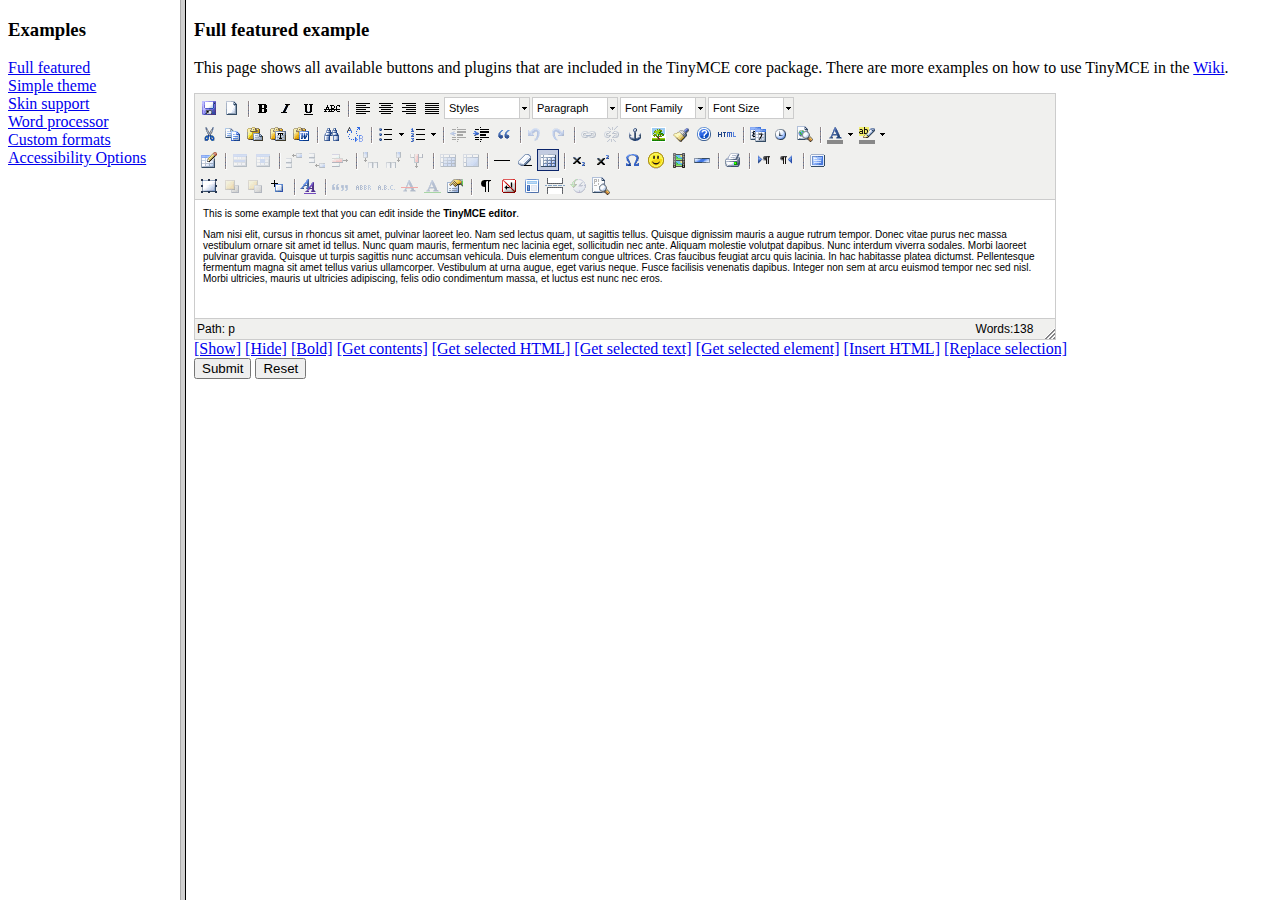
<file: src/grappelli/tinymce/examples/index.html>
<!DOCTYPE HTML PUBLIC "-//W3C//DTD HTML 4.01 Frameset//EN" "http://www.w3.org/TR/html4/frameset.dtd">
<html>
<head>
	<title>TinyMCE examples</title>
</head>
<frameset cols="180,80%">
	<frame src="menu.html" name="menu" />
	<frame src="full.html" name="main" />
</frameset>
</html>
</file>
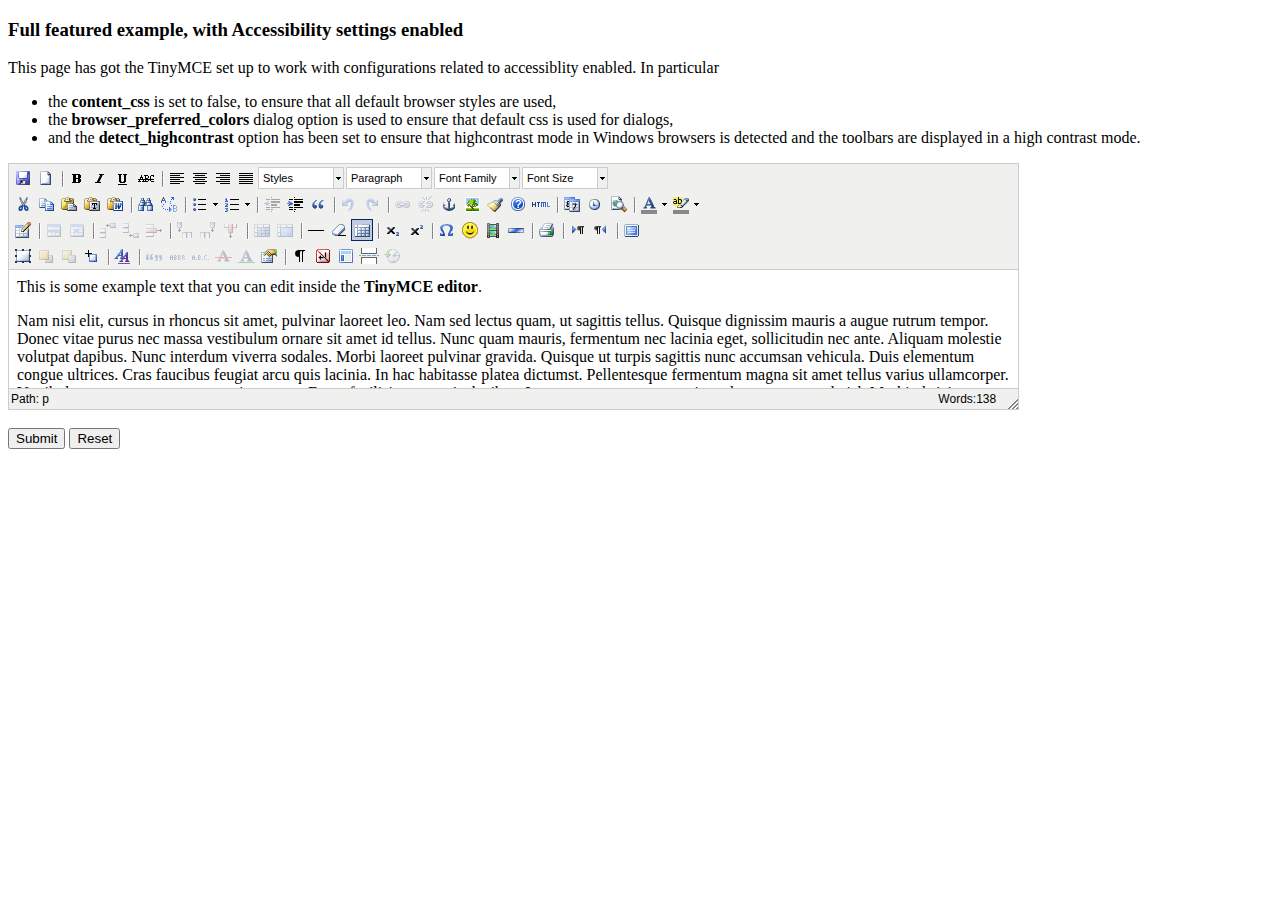
<file: src/grappelli/tinymce/examples/accessibility.html>
<!DOCTYPE html PUBLIC "-//W3C//DTD XHTML 1.0 Strict//EN" "http://www.w3.org/TR/xhtml1/DTD/xhtml1-strict.dtd">
<html xmlns="http://www.w3.org/1999/xhtml">
<head>
<title>Full featured example</title>

<!-- TinyMCE -->
<script type="text/javascript" src="../jscripts/tiny_mce/tiny_mce.js"></script>
<script type="text/javascript">
	tinyMCE.init({
		// General options
		mode : "textareas",
		theme : "advanced",
		plugins : "pagebreak,style,layer,table,save,advhr,advimage,advlink,emotions,iespell,insertdatetime,preview,media,searchreplace,print,contextmenu,paste,directionality,fullscreen,noneditable,visualchars,nonbreaking,xhtmlxtras,template,wordcount,advlist,autosave",

		// Theme options
		theme_advanced_buttons1 : "save,newdocument,|,bold,italic,underline,strikethrough,|,justifyleft,justifycenter,justifyright,justifyfull,styleselect,formatselect,fontselect,fontsizeselect",
		theme_advanced_buttons2 : "cut,copy,paste,pastetext,pasteword,|,search,replace,|,bullist,numlist,|,outdent,indent,blockquote,|,undo,redo,|,link,unlink,anchor,image,cleanup,help,code,|,insertdate,inserttime,preview,|,forecolor,backcolor",
		theme_advanced_buttons3 : "tablecontrols,|,hr,removeformat,visualaid,|,sub,sup,|,charmap,emotions,iespell,media,advhr,|,print,|,ltr,rtl,|,fullscreen",
		theme_advanced_buttons4 : "insertlayer,moveforward,movebackward,absolute,|,styleprops,|,cite,abbr,acronym,del,ins,attribs,|,visualchars,nonbreaking,template,pagebreak,restoredraft",
		theme_advanced_toolbar_location : "top",
		theme_advanced_toolbar_align : "left",
		theme_advanced_statusbar_location : "bottom",
		theme_advanced_resizing : true,

		// Example content CSS (should be your site CSS)
		// using false to ensure that the default browser settings are used for best Accessibility
		// ACCESSIBILITY SETTINGS
		content_css : false,
		// Use browser preferred colors for dialogs.
		browser_preferred_colors : true,
		detect_highcontrast : true,

		// Drop lists for link/image/media/template dialogs
		template_external_list_url : "lists/template_list.js",
		external_link_list_url : "lists/link_list.js",
		external_image_list_url : "lists/image_list.js",
		media_external_list_url : "lists/media_list.js",

		// Style formats
		style_formats : [
			{title : 'Bold text', inline : 'b'},
			{title : 'Red text', inline : 'span', styles : {color : '#ff0000'}},
			{title : 'Red header', block : 'h1', styles : {color : '#ff0000'}},
			{title : 'Example 1', inline : 'span', classes : 'example1'},
			{title : 'Example 2', inline : 'span', classes : 'example2'},
			{title : 'Table styles'},
			{title : 'Table row 1', selector : 'tr', classes : 'tablerow1'}
		],

		// Replace values for the template plugin
		template_replace_values : {
			username : "Some User",
			staffid : "991234"
		}
	});
</script>
<!-- /TinyMCE -->

</head>
<body>

<form method="post" action="http://tinymce.moxiecode.com/dump.php?example=true">
	<div>
		<h3>Full featured example, with Accessibility settings enabled</h3>

		<p>
			This page has got the TinyMCE set up to work with configurations related to accessiblity enabled.
			In particular
			<ul>
			<li>the <strong>content_css</strong> is set to false, to ensure that all default browser styles are used, </li>
			<li>the <strong>browser_preferred_colors</strong> dialog option is used to ensure that default css is used for dialogs, </li>
			<li>and the <strong>detect_highcontrast</strong> option has been set to ensure that highcontrast mode in Windows browsers
			is detected and the toolbars are displayed in a high contrast mode.</li>
			</ul>
		</p>

		<!-- Gets replaced with TinyMCE, remember HTML in a textarea should be encoded -->
		<div>
			<textarea id="elm1" name="elm1" rows="15" cols="80" style="width: 80%">
				&lt;p&gt;
					This is some example text that you can edit inside the &lt;strong&gt;TinyMCE editor&lt;/strong&gt;.
				&lt;/p&gt;
				&lt;p&gt;
				Nam nisi elit, cursus in rhoncus sit amet, pulvinar laoreet leo. Nam sed lectus quam, ut sagittis tellus. Quisque dignissim mauris a augue rutrum tempor. Donec vitae purus nec massa vestibulum ornare sit amet id tellus. Nunc quam mauris, fermentum nec lacinia eget, sollicitudin nec ante. Aliquam molestie volutpat dapibus. Nunc interdum viverra sodales. Morbi laoreet pulvinar gravida. Quisque ut turpis sagittis nunc accumsan vehicula. Duis elementum congue ultrices. Cras faucibus feugiat arcu quis lacinia. In hac habitasse platea dictumst. Pellentesque fermentum magna sit amet tellus varius ullamcorper. Vestibulum at urna augue, eget varius neque. Fusce facilisis venenatis dapibus. Integer non sem at arcu euismod tempor nec sed nisl. Morbi ultricies, mauris ut ultricies adipiscing, felis odio condimentum massa, et luctus est nunc nec eros.
				&lt;/p&gt;
			</textarea>
		</div>

		<br />
		<input type="submit" name="save" value="Submit" />
		<input type="reset" name="reset" value="Reset" />
	</div>
</form>

<script type="text/javascript">
if (document.location.protocol == 'file:') {
	alert("The examples might not work properly on the local file system due to security settings in your browser. Please use a real webserver.");
}
</script>
</body>
</html>
</file>
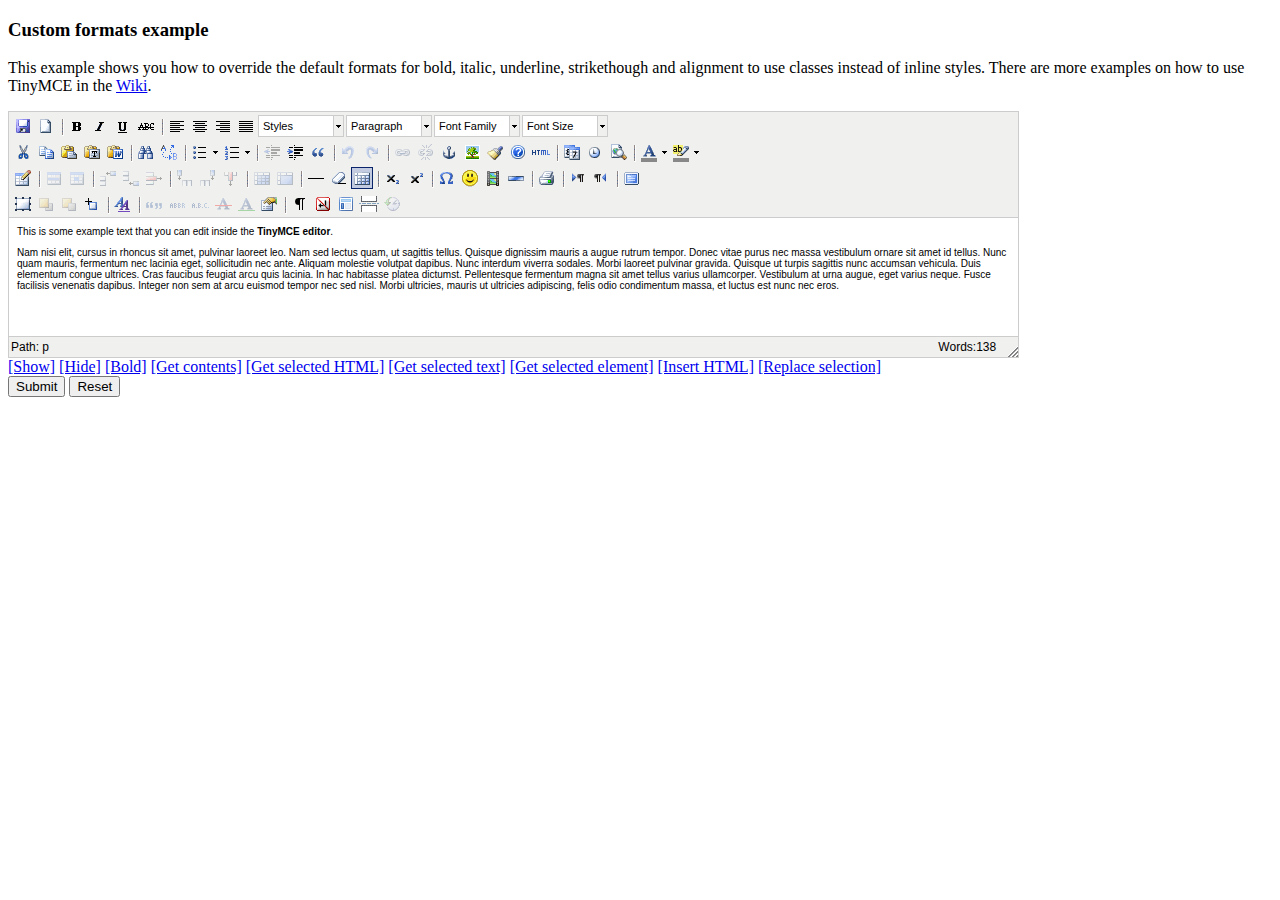
<file: src/grappelli/tinymce/examples/custom_formats.html>
<!DOCTYPE html PUBLIC "-//W3C//DTD XHTML 1.0 Strict//EN" "http://www.w3.org/TR/xhtml1/DTD/xhtml1-strict.dtd">
<html xmlns="http://www.w3.org/1999/xhtml">
<head>
<title>Custom formats example</title>

<!-- TinyMCE -->
<script type="text/javascript" src="../jscripts/tiny_mce/tiny_mce.js"></script>
<script type="text/javascript">
	tinyMCE.init({
		// General options
		mode : "textareas",
		theme : "advanced",
		plugins : "autolink,lists,pagebreak,style,layer,table,save,advhr,advimage,advlink,emotions,iespell,inlinepopups,insertdatetime,preview,media,searchreplace,print,contextmenu,paste,directionality,fullscreen,noneditable,visualchars,nonbreaking,xhtmlxtras,template,wordcount,advlist,autosave",

		// Theme options
		theme_advanced_buttons1 : "save,newdocument,|,bold,italic,underline,strikethrough,|,justifyleft,justifycenter,justifyright,justifyfull,styleselect,formatselect,fontselect,fontsizeselect",
		theme_advanced_buttons2 : "cut,copy,paste,pastetext,pasteword,|,search,replace,|,bullist,numlist,|,outdent,indent,blockquote,|,undo,redo,|,link,unlink,anchor,image,cleanup,help,code,|,insertdate,inserttime,preview,|,forecolor,backcolor",
		theme_advanced_buttons3 : "tablecontrols,|,hr,removeformat,visualaid,|,sub,sup,|,charmap,emotions,iespell,media,advhr,|,print,|,ltr,rtl,|,fullscreen",
		theme_advanced_buttons4 : "insertlayer,moveforward,movebackward,absolute,|,styleprops,|,cite,abbr,acronym,del,ins,attribs,|,visualchars,nonbreaking,template,pagebreak,restoredraft",
		theme_advanced_toolbar_location : "top",
		theme_advanced_toolbar_align : "left",
		theme_advanced_statusbar_location : "bottom",
		theme_advanced_resizing : true,

		// Example content CSS (should be your site CSS)
		content_css : "css/content.css",

		// Drop lists for link/image/media/template dialogs
		template_external_list_url : "lists/template_list.js",
		external_link_list_url : "lists/link_list.js",
		external_image_list_url : "lists/image_list.js",
		media_external_list_url : "lists/media_list.js",

		// Style formats
		style_formats : [
			{title : 'Bold text', inline : 'b'},
			{title : 'Red text', inline : 'span', styles : {color : '#ff0000'}},
			{title : 'Red header', block : 'h1', styles : {color : '#ff0000'}},
			{title : 'Example 1', inline : 'span', classes : 'example1'},
			{title : 'Example 2', inline : 'span', classes : 'example2'},
			{title : 'Table styles'},
			{title : 'Table row 1', selector : 'tr', classes : 'tablerow1'}
		],

		formats : {
			alignleft : {selector : 'p,h1,h2,h3,h4,h5,h6,td,th,div,ul,ol,li,table,img', classes : 'left'},
			aligncenter : {selector : 'p,h1,h2,h3,h4,h5,h6,td,th,div,ul,ol,li,table,img', classes : 'center'},
			alignright : {selector : 'p,h1,h2,h3,h4,h5,h6,td,th,div,ul,ol,li,table,img', classes : 'right'},
			alignfull : {selector : 'p,h1,h2,h3,h4,h5,h6,td,th,div,ul,ol,li,table,img', classes : 'full'},
			bold : {inline : 'span', 'classes' : 'bold'},
			italic : {inline : 'span', 'classes' : 'italic'},
			underline : {inline : 'span', 'classes' : 'underline', exact : true},
			strikethrough : {inline : 'del'}
		},

		// Replace values for the template plugin
		template_replace_values : {
			username : "Some User",
			staffid : "991234"
		}
	});
</script>
<!-- /TinyMCE -->

</head>
<body>

<form method="post" action="http://tinymce.moxiecode.com/dump.php?example=true">
	<div>
		<h3>Custom formats example</h3>

		<p>
			This example shows you how to override the default formats for bold, italic, underline, strikethough and alignment to use classes instead of inline styles.
			There are more examples on how to use TinyMCE in the <a href="http://tinymce.moxiecode.com/examples/">Wiki</a>.
		</p>

		<!-- Gets replaced with TinyMCE, remember HTML in a textarea should be encoded -->
		<div>
			<textarea id="elm1" name="elm1" rows="15" cols="80" style="width: 80%">
				&lt;p&gt;
					This is some example text that you can edit inside the &lt;strong&gt;TinyMCE editor&lt;/strong&gt;.
				&lt;/p&gt;
				&lt;p&gt;
				Nam nisi elit, cursus in rhoncus sit amet, pulvinar laoreet leo. Nam sed lectus quam, ut sagittis tellus. Quisque dignissim mauris a augue rutrum tempor. Donec vitae purus nec massa vestibulum ornare sit amet id tellus. Nunc quam mauris, fermentum nec lacinia eget, sollicitudin nec ante. Aliquam molestie volutpat dapibus. Nunc interdum viverra sodales. Morbi laoreet pulvinar gravida. Quisque ut turpis sagittis nunc accumsan vehicula. Duis elementum congue ultrices. Cras faucibus feugiat arcu quis lacinia. In hac habitasse platea dictumst. Pellentesque fermentum magna sit amet tellus varius ullamcorper. Vestibulum at urna augue, eget varius neque. Fusce facilisis venenatis dapibus. Integer non sem at arcu euismod tempor nec sed nisl. Morbi ultricies, mauris ut ultricies adipiscing, felis odio condimentum massa, et luctus est nunc nec eros.
				&lt;/p&gt;
			</textarea>
		</div>

		<!-- Some integration calls -->
		<a href="javascript:;" onmousedown="tinyMCE.get('elm1').show();">[Show]</a>
		<a href="javascript:;" onmousedown="tinyMCE.get('elm1').hide();">[Hide]</a>
		<a href="javascript:;" onmousedown="tinyMCE.get('elm1').execCommand('Bold');">[Bold]</a>
		<a href="javascript:;" onmousedown="alert(tinyMCE.get('elm1').getContent());">[Get contents]</a>
		<a href="javascript:;" onmousedown="alert(tinyMCE.get('elm1').selection.getContent());">[Get selected HTML]</a>
		<a href="javascript:;" onmousedown="alert(tinyMCE.get('elm1').selection.getContent({format : 'text'}));">[Get selected text]</a>
		<a href="javascript:;" onmousedown="alert(tinyMCE.get('elm1').selection.getNode().nodeName);">[Get selected element]</a>
		<a href="javascript:;" onmousedown="tinyMCE.execCommand('mceInsertContent',false,'<b>Hello world!!</b>');">[Insert HTML]</a>
		<a href="javascript:;" onmousedown="tinyMCE.execCommand('mceReplaceContent',false,'<b>{$selection}</b>');">[Replace selection]</a>

		<br />
		<input type="submit" name="save" value="Submit" />
		<input type="reset" name="reset" value="Reset" />
	</div>
</form>
<script type="text/javascript">
if (document.location.protocol == 'file:') {
	alert("The examples might not work properly on the local file system due to security settings in your browser. Please use a real webserver.");
}
</script>
</body>
</html>
</file>
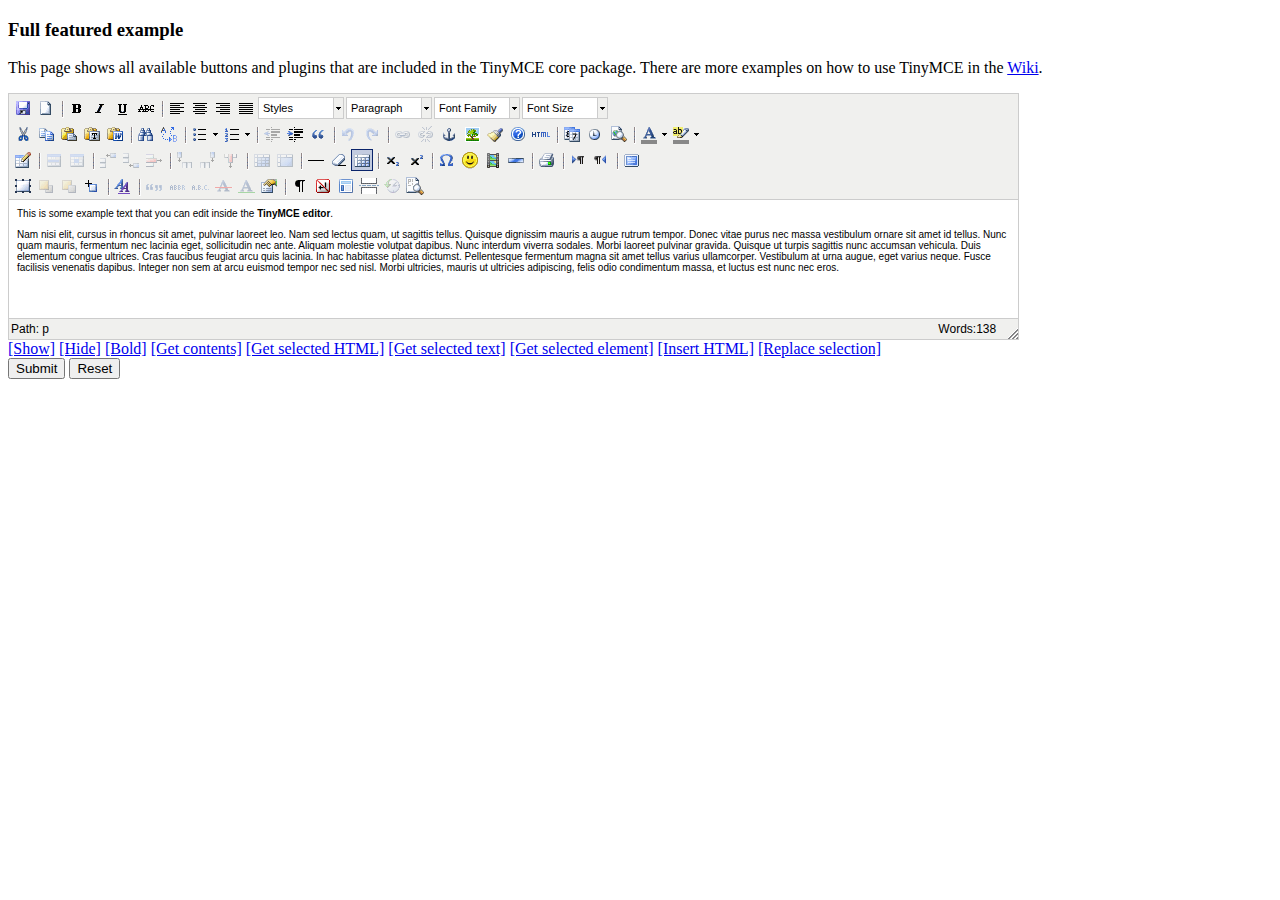
<file: src/grappelli/tinymce/examples/full.html>
<!DOCTYPE html PUBLIC "-//W3C//DTD XHTML 1.0 Strict//EN" "http://www.w3.org/TR/xhtml1/DTD/xhtml1-strict.dtd">
<html xmlns="http://www.w3.org/1999/xhtml">
<head>
<title>Full featured example</title>
<meta http-equiv="X-UA-Compatible" content="IE=edge" />
<!-- TinyMCE -->
<script type="text/javascript" src="../jscripts/tiny_mce/tiny_mce.js"></script>
<script type="text/javascript">
	tinyMCE.init({
		// General options
		mode : "textareas",
		theme : "advanced",
		plugins : "autolink,lists,pagebreak,style,layer,table,save,advhr,advimage,advlink,emotions,iespell,inlinepopups,insertdatetime,preview,media,searchreplace,print,contextmenu,paste,directionality,fullscreen,noneditable,visualchars,nonbreaking,xhtmlxtras,template,wordcount,advlist,autosave,visualblocks",

		// Theme options
		theme_advanced_buttons1 : "save,newdocument,|,bold,italic,underline,strikethrough,|,justifyleft,justifycenter,justifyright,justifyfull,styleselect,formatselect,fontselect,fontsizeselect",
		theme_advanced_buttons2 : "cut,copy,paste,pastetext,pasteword,|,search,replace,|,bullist,numlist,|,outdent,indent,blockquote,|,undo,redo,|,link,unlink,anchor,image,cleanup,help,code,|,insertdate,inserttime,preview,|,forecolor,backcolor",
		theme_advanced_buttons3 : "tablecontrols,|,hr,removeformat,visualaid,|,sub,sup,|,charmap,emotions,iespell,media,advhr,|,print,|,ltr,rtl,|,fullscreen",
		theme_advanced_buttons4 : "insertlayer,moveforward,movebackward,absolute,|,styleprops,|,cite,abbr,acronym,del,ins,attribs,|,visualchars,nonbreaking,template,pagebreak,restoredraft,visualblocks",
		theme_advanced_toolbar_location : "top",
		theme_advanced_toolbar_align : "left",
		theme_advanced_statusbar_location : "bottom",
		theme_advanced_resizing : true,

		// Example content CSS (should be your site CSS)
		content_css : "css/content.css",

		// Drop lists for link/image/media/template dialogs
		template_external_list_url : "lists/template_list.js",
		external_link_list_url : "lists/link_list.js",
		external_image_list_url : "lists/image_list.js",
		media_external_list_url : "lists/media_list.js",

		// Style formats
		style_formats : [
			{title : 'Bold text', inline : 'b'},
			{title : 'Red text', inline : 'span', styles : {color : '#ff0000'}},
			{title : 'Red header', block : 'h1', styles : {color : '#ff0000'}},
			{title : 'Example 1', inline : 'span', classes : 'example1'},
			{title : 'Example 2', inline : 'span', classes : 'example2'},
			{title : 'Table styles'},
			{title : 'Table row 1', selector : 'tr', classes : 'tablerow1'}
		],

		// Replace values for the template plugin
		template_replace_values : {
			username : "Some User",
			staffid : "991234"
		}
	});
</script>
<!-- /TinyMCE -->

</head>
<body role="application">

<form method="post" action="http://tinymce.moxiecode.com/dump.php?example=true">
	<div>
		<h3>Full featured example</h3>

		<p>
			This page shows all available buttons and plugins that are included in the TinyMCE core package.
			There are more examples on how to use TinyMCE in the <a href="http://tinymce.moxiecode.com/examples/">Wiki</a>.
		</p>

		<!-- Gets replaced with TinyMCE, remember HTML in a textarea should be encoded -->
		<div>
			<textarea id="elm1" name="elm1" rows="15" cols="80" style="width: 80%">
				&lt;p&gt;
					This is some example text that you can edit inside the &lt;strong&gt;TinyMCE editor&lt;/strong&gt;.
				&lt;/p&gt;
				&lt;p&gt;
				Nam nisi elit, cursus in rhoncus sit amet, pulvinar laoreet leo. Nam sed lectus quam, ut sagittis tellus. Quisque dignissim mauris a augue rutrum tempor. Donec vitae purus nec massa vestibulum ornare sit amet id tellus. Nunc quam mauris, fermentum nec lacinia eget, sollicitudin nec ante. Aliquam molestie volutpat dapibus. Nunc interdum viverra sodales. Morbi laoreet pulvinar gravida. Quisque ut turpis sagittis nunc accumsan vehicula. Duis elementum congue ultrices. Cras faucibus feugiat arcu quis lacinia. In hac habitasse platea dictumst. Pellentesque fermentum magna sit amet tellus varius ullamcorper. Vestibulum at urna augue, eget varius neque. Fusce facilisis venenatis dapibus. Integer non sem at arcu euismod tempor nec sed nisl. Morbi ultricies, mauris ut ultricies adipiscing, felis odio condimentum massa, et luctus est nunc nec eros.
				&lt;/p&gt;
			</textarea>
		</div>

		<!-- Some integration calls -->
		<a href="javascript:;" onclick="tinyMCE.get('elm1').show();return false;">[Show]</a>
		<a href="javascript:;" onclick="tinyMCE.get('elm1').hide();return false;">[Hide]</a>
		<a href="javascript:;" onclick="tinyMCE.get('elm1').execCommand('Bold');return false;">[Bold]</a>
		<a href="javascript:;" onclick="alert(tinyMCE.get('elm1').getContent());return false;">[Get contents]</a>
		<a href="javascript:;" onclick="alert(tinyMCE.get('elm1').selection.getContent());return false;">[Get selected HTML]</a>
		<a href="javascript:;" onclick="alert(tinyMCE.get('elm1').selection.getContent({format : 'text'}));return false;">[Get selected text]</a>
		<a href="javascript:;" onclick="alert(tinyMCE.get('elm1').selection.getNode().nodeName);return false;">[Get selected element]</a>
		<a href="javascript:;" onclick="tinyMCE.execCommand('mceInsertContent',false,'<b>Hello world!!</b>');return false;">[Insert HTML]</a>
		<a href="javascript:;" onclick="tinyMCE.execCommand('mceReplaceContent',false,'<b>{$selection}</b>');return false;">[Replace selection]</a>

		<br />
		<input type="submit" name="save" value="Submit" />
		<input type="reset" name="reset" value="Reset" />
	</div>
</form>

<script type="text/javascript">
if (document.location.protocol == 'file:') {
	alert("The examples might not work properly on the local file system due to security settings in your browser. Please use a real webserver.");
}
</script>
</body>
</html>
</file>
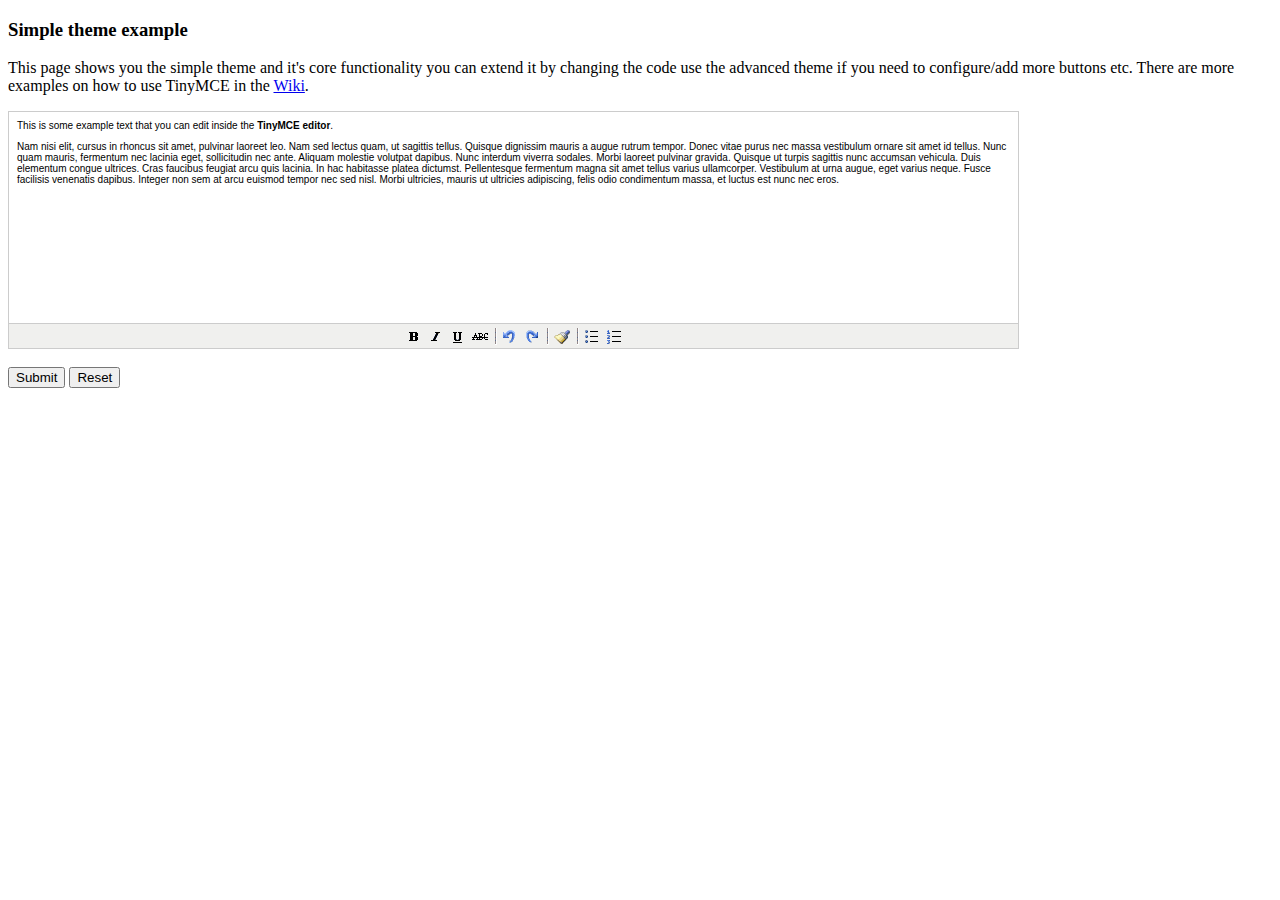
<file: src/grappelli/tinymce/examples/simple.html>
<!DOCTYPE html PUBLIC "-//W3C//DTD XHTML 1.0 Strict//EN" "http://www.w3.org/TR/xhtml1/DTD/xhtml1-strict.dtd">
<html xmlns="http://www.w3.org/1999/xhtml">
<head>
<title>Simple theme example</title>

<!-- TinyMCE -->
<script type="text/javascript" src="../jscripts/tiny_mce/tiny_mce.js"></script>
<script type="text/javascript">
	tinyMCE.init({
		mode : "textareas",
		theme : "simple"
	});
</script>
<!-- /TinyMCE -->

</head>
<body>

<form method="post" action="http://tinymce.moxiecode.com/dump.php?example=true">
	<h3>Simple theme example</h3>

	<p>
		This page shows you the simple theme and it's core functionality you can extend it by changing the code use the advanced theme if you need to configure/add more buttons etc.
		There are more examples on how to use TinyMCE in the <a href="http://tinymce.moxiecode.com/examples/">Wiki</a>.
	</p>

	<!-- Gets replaced with TinyMCE, remember HTML in a textarea should be encoded -->
	<textarea id="elm1" name="elm1" rows="15" cols="80" style="width: 80%">
		&lt;p&gt;
			This is some example text that you can edit inside the &lt;strong&gt;TinyMCE editor&lt;/strong&gt;.
		&lt;/p&gt;
		&lt;p&gt;
		Nam nisi elit, cursus in rhoncus sit amet, pulvinar laoreet leo. Nam sed lectus quam, ut sagittis tellus. Quisque dignissim mauris a augue rutrum tempor. Donec vitae purus nec massa vestibulum ornare sit amet id tellus. Nunc quam mauris, fermentum nec lacinia eget, sollicitudin nec ante. Aliquam molestie volutpat dapibus. Nunc interdum viverra sodales. Morbi laoreet pulvinar gravida. Quisque ut turpis sagittis nunc accumsan vehicula. Duis elementum congue ultrices. Cras faucibus feugiat arcu quis lacinia. In hac habitasse platea dictumst. Pellentesque fermentum magna sit amet tellus varius ullamcorper. Vestibulum at urna augue, eget varius neque. Fusce facilisis venenatis dapibus. Integer non sem at arcu euismod tempor nec sed nisl. Morbi ultricies, mauris ut ultricies adipiscing, felis odio condimentum massa, et luctus est nunc nec eros.
		&lt;/p&gt;
	</textarea>

	<br />
	<input type="submit" name="save" value="Submit" />
	<input type="reset" name="reset" value="Reset" />
</form>
<script type="text/javascript">
if (document.location.protocol == 'file:') {
	alert("The examples might not work properly on the local file system due to security settings in your browser. Please use a real webserver.");
}
</script>
</body>
</html>
</file>
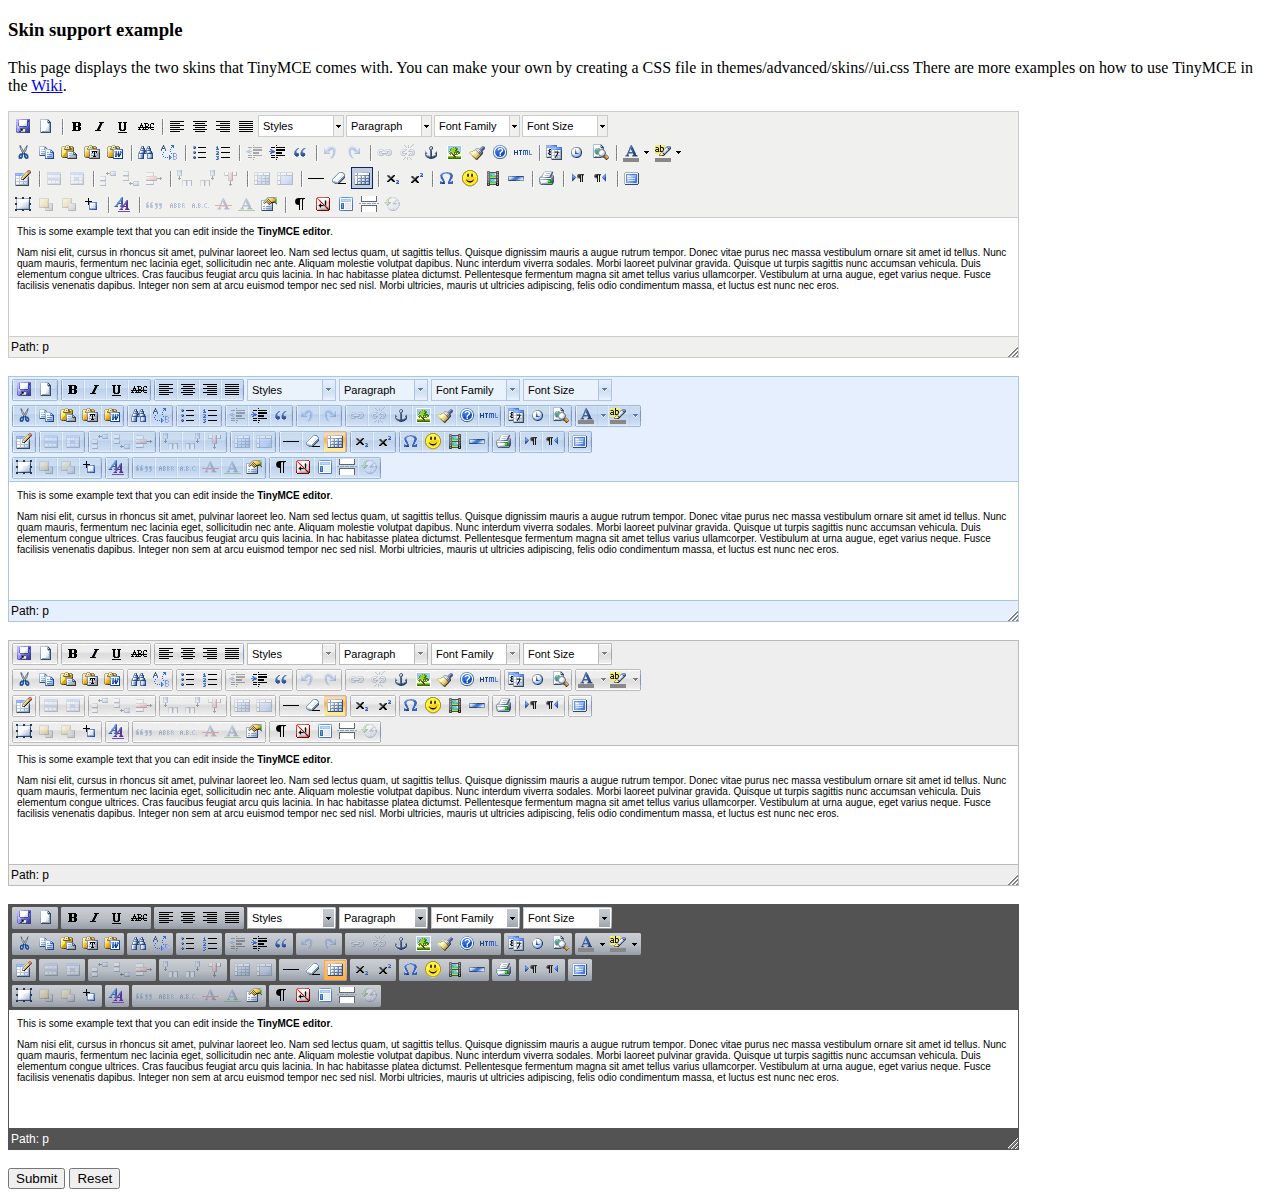
<file: src/grappelli/tinymce/examples/skins.html>
<!DOCTYPE html PUBLIC "-//W3C//DTD XHTML 1.0 Strict//EN" "http://www.w3.org/TR/xhtml1/DTD/xhtml1-strict.dtd">
<html xmlns="http://www.w3.org/1999/xhtml">
<head>
<title>Skin support example</title>

<!-- TinyMCE -->
<script type="text/javascript" src="../jscripts/tiny_mce/tiny_mce.js"></script>
<script type="text/javascript">
	// Default skin
	tinyMCE.init({
		// General options
		mode : "exact",
		elements : "elm1",
		theme : "advanced",
		plugins : "autolink,lists,pagebreak,style,layer,table,save,advhr,advimage,advlink,emotions,iespell,insertdatetime,preview,media,searchreplace,print,contextmenu,paste,directionality,fullscreen,noneditable,visualchars,nonbreaking,xhtmlxtras,template,inlinepopups,autosave",

		// Theme options
		theme_advanced_buttons1 : "save,newdocument,|,bold,italic,underline,strikethrough,|,justifyleft,justifycenter,justifyright,justifyfull,styleselect,formatselect,fontselect,fontsizeselect",
		theme_advanced_buttons2 : "cut,copy,paste,pastetext,pasteword,|,search,replace,|,bullist,numlist,|,outdent,indent,blockquote,|,undo,redo,|,link,unlink,anchor,image,cleanup,help,code,|,insertdate,inserttime,preview,|,forecolor,backcolor",
		theme_advanced_buttons3 : "tablecontrols,|,hr,removeformat,visualaid,|,sub,sup,|,charmap,emotions,iespell,media,advhr,|,print,|,ltr,rtl,|,fullscreen",
		theme_advanced_buttons4 : "insertlayer,moveforward,movebackward,absolute,|,styleprops,|,cite,abbr,acronym,del,ins,attribs,|,visualchars,nonbreaking,template,pagebreak,restoredraft",
		theme_advanced_toolbar_location : "top",
		theme_advanced_toolbar_align : "left",
		theme_advanced_statusbar_location : "bottom",
		theme_advanced_resizing : true,

		// Example content CSS (should be your site CSS)
		content_css : "css/content.css",

		// Drop lists for link/image/media/template dialogs
		template_external_list_url : "lists/template_list.js",
		external_link_list_url : "lists/link_list.js",
		external_image_list_url : "lists/image_list.js",
		media_external_list_url : "lists/media_list.js",

		// Replace values for the template plugin
		template_replace_values : {
			username : "Some User",
			staffid : "991234"
		}
	});

	// O2k7 skin
	tinyMCE.init({
		// General options
		mode : "exact",
		elements : "elm2",
		theme : "advanced",
		skin : "o2k7",
		plugins : "lists,pagebreak,style,layer,table,save,advhr,advimage,advlink,emotions,iespell,insertdatetime,preview,media,searchreplace,print,contextmenu,paste,directionality,fullscreen,noneditable,visualchars,nonbreaking,xhtmlxtras,template,inlinepopups,autosave",

		// Theme options
		theme_advanced_buttons1 : "save,newdocument,|,bold,italic,underline,strikethrough,|,justifyleft,justifycenter,justifyright,justifyfull,styleselect,formatselect,fontselect,fontsizeselect",
		theme_advanced_buttons2 : "cut,copy,paste,pastetext,pasteword,|,search,replace,|,bullist,numlist,|,outdent,indent,blockquote,|,undo,redo,|,link,unlink,anchor,image,cleanup,help,code,|,insertdate,inserttime,preview,|,forecolor,backcolor",
		theme_advanced_buttons3 : "tablecontrols,|,hr,removeformat,visualaid,|,sub,sup,|,charmap,emotions,iespell,media,advhr,|,print,|,ltr,rtl,|,fullscreen",
		theme_advanced_buttons4 : "insertlayer,moveforward,movebackward,absolute,|,styleprops,|,cite,abbr,acronym,del,ins,attribs,|,visualchars,nonbreaking,template,pagebreak,restoredraft",
		theme_advanced_toolbar_location : "top",
		theme_advanced_toolbar_align : "left",
		theme_advanced_statusbar_location : "bottom",
		theme_advanced_resizing : true,

		// Example content CSS (should be your site CSS)
		content_css : "css/content.css",

		// Drop lists for link/image/media/template dialogs
		template_external_list_url : "lists/template_list.js",
		external_link_list_url : "lists/link_list.js",
		external_image_list_url : "lists/image_list.js",
		media_external_list_url : "lists/media_list.js",

		// Replace values for the template plugin
		template_replace_values : {
			username : "Some User",
			staffid : "991234"
		}
	});

	// O2k7 skin (silver)
	tinyMCE.init({
		// General options
		mode : "exact",
		elements : "elm3",
		theme : "advanced",
		skin : "o2k7",
		skin_variant : "silver",
		plugins : "lists,pagebreak,style,layer,table,save,advhr,advimage,advlink,emotions,iespell,insertdatetime,preview,media,searchreplace,print,contextmenu,paste,directionality,fullscreen,noneditable,visualchars,nonbreaking,xhtmlxtras,template,inlinepopups,autosave",

		// Theme options
		theme_advanced_buttons1 : "save,newdocument,|,bold,italic,underline,strikethrough,|,justifyleft,justifycenter,justifyright,justifyfull,styleselect,formatselect,fontselect,fontsizeselect",
		theme_advanced_buttons2 : "cut,copy,paste,pastetext,pasteword,|,search,replace,|,bullist,numlist,|,outdent,indent,blockquote,|,undo,redo,|,link,unlink,anchor,image,cleanup,help,code,|,insertdate,inserttime,preview,|,forecolor,backcolor",
		theme_advanced_buttons3 : "tablecontrols,|,hr,removeformat,visualaid,|,sub,sup,|,charmap,emotions,iespell,media,advhr,|,print,|,ltr,rtl,|,fullscreen",
		theme_advanced_buttons4 : "insertlayer,moveforward,movebackward,absolute,|,styleprops,|,cite,abbr,acronym,del,ins,attribs,|,visualchars,nonbreaking,template,pagebreak,restoredraft",
		theme_advanced_toolbar_location : "top",
		theme_advanced_toolbar_align : "left",
		theme_advanced_statusbar_location : "bottom",
		theme_advanced_resizing : true,

		// Example content CSS (should be your site CSS)
		content_css : "css/content.css",

		// Drop lists for link/image/media/template dialogs
		template_external_list_url : "lists/template_list.js",
		external_link_list_url : "lists/link_list.js",
		external_image_list_url : "lists/image_list.js",
		media_external_list_url : "lists/media_list.js",

		// Replace values for the template plugin
		template_replace_values : {
			username : "Some User",
			staffid : "991234"
		}
	});

	// O2k7 skin (silver)
	tinyMCE.init({
		// General options
		mode : "exact",
		elements : "elm4",
		theme : "advanced",
		skin : "o2k7",
		skin_variant : "black",
		plugins : "lists,pagebreak,style,layer,table,save,advhr,advimage,advlink,emotions,iespell,insertdatetime,preview,media,searchreplace,print,contextmenu,paste,directionality,fullscreen,noneditable,visualchars,nonbreaking,xhtmlxtras,template,inlinepopups,autosave",

		// Theme options
		theme_advanced_buttons1 : "save,newdocument,|,bold,italic,underline,strikethrough,|,justifyleft,justifycenter,justifyright,justifyfull,styleselect,formatselect,fontselect,fontsizeselect",
		theme_advanced_buttons2 : "cut,copy,paste,pastetext,pasteword,|,search,replace,|,bullist,numlist,|,outdent,indent,blockquote,|,undo,redo,|,link,unlink,anchor,image,cleanup,help,code,|,insertdate,inserttime,preview,|,forecolor,backcolor",
		theme_advanced_buttons3 : "tablecontrols,|,hr,removeformat,visualaid,|,sub,sup,|,charmap,emotions,iespell,media,advhr,|,print,|,ltr,rtl,|,fullscreen",
		theme_advanced_buttons4 : "insertlayer,moveforward,movebackward,absolute,|,styleprops,|,cite,abbr,acronym,del,ins,attribs,|,visualchars,nonbreaking,template,pagebreak,restoredraft",
		theme_advanced_toolbar_location : "top",
		theme_advanced_toolbar_align : "left",
		theme_advanced_statusbar_location : "bottom",
		theme_advanced_resizing : true,

		// Example content CSS (should be your site CSS)
		content_css : "css/content.css",

		// Drop lists for link/image/media/template dialogs
		template_external_list_url : "lists/template_list.js",
		external_link_list_url : "lists/link_list.js",
		external_image_list_url : "lists/image_list.js",
		media_external_list_url : "lists/media_list.js",

		// Replace values for the template plugin
		template_replace_values : {
			username : "Some User",
			staffid : "991234"
		}
	});
</script>
<!-- /TinyMCE -->

</head>
<body>

<form method="post" action="http://tinymce.moxiecode.com/dump.php?example=true">
	<h3>Skin support example</h3>

	<p>
		This page displays the two skins that TinyMCE comes with. You can make your own by creating a CSS file in themes/advanced/skins/<yout skin>/ui.css
		There are more examples on how to use TinyMCE in the <a href="http://tinymce.moxiecode.com/examples/">Wiki</a>.
	</p>

	<!-- Gets replaced with TinyMCE, remember HTML in a textarea should be encoded -->
	<textarea id="elm1" name="elm1" rows="15" cols="80" style="width: 80%">
		&lt;p&gt;
			This is some example text that you can edit inside the &lt;strong&gt;TinyMCE editor&lt;/strong&gt;.
		&lt;/p&gt;
		&lt;p&gt;
		Nam nisi elit, cursus in rhoncus sit amet, pulvinar laoreet leo. Nam sed lectus quam, ut sagittis tellus. Quisque dignissim mauris a augue rutrum tempor. Donec vitae purus nec massa vestibulum ornare sit amet id tellus. Nunc quam mauris, fermentum nec lacinia eget, sollicitudin nec ante. Aliquam molestie volutpat dapibus. Nunc interdum viverra sodales. Morbi laoreet pulvinar gravida. Quisque ut turpis sagittis nunc accumsan vehicula. Duis elementum congue ultrices. Cras faucibus feugiat arcu quis lacinia. In hac habitasse platea dictumst. Pellentesque fermentum magna sit amet tellus varius ullamcorper. Vestibulum at urna augue, eget varius neque. Fusce facilisis venenatis dapibus. Integer non sem at arcu euismod tempor nec sed nisl. Morbi ultricies, mauris ut ultricies adipiscing, felis odio condimentum massa, et luctus est nunc nec eros.
		&lt;/p&gt;
	</textarea>

	<br />

	<textarea id="elm2" name="elm2" rows="15" cols="80" style="width: 80%">
		&lt;p&gt;
			This is some example text that you can edit inside the &lt;strong&gt;TinyMCE editor&lt;/strong&gt;.
		&lt;/p&gt;
		&lt;p&gt;
		Nam nisi elit, cursus in rhoncus sit amet, pulvinar laoreet leo. Nam sed lectus quam, ut sagittis tellus. Quisque dignissim mauris a augue rutrum tempor. Donec vitae purus nec massa vestibulum ornare sit amet id tellus. Nunc quam mauris, fermentum nec lacinia eget, sollicitudin nec ante. Aliquam molestie volutpat dapibus. Nunc interdum viverra sodales. Morbi laoreet pulvinar gravida. Quisque ut turpis sagittis nunc accumsan vehicula. Duis elementum congue ultrices. Cras faucibus feugiat arcu quis lacinia. In hac habitasse platea dictumst. Pellentesque fermentum magna sit amet tellus varius ullamcorper. Vestibulum at urna augue, eget varius neque. Fusce facilisis venenatis dapibus. Integer non sem at arcu euismod tempor nec sed nisl. Morbi ultricies, mauris ut ultricies adipiscing, felis odio condimentum massa, et luctus est nunc nec eros.
		&lt;/p&gt;
	</textarea>

	<br />

	<textarea id="elm3" name="elm3" rows="15" cols="80" style="width: 80%">
		&lt;p&gt;
			This is some example text that you can edit inside the &lt;strong&gt;TinyMCE editor&lt;/strong&gt;.
		&lt;/p&gt;
		&lt;p&gt;
		Nam nisi elit, cursus in rhoncus sit amet, pulvinar laoreet leo. Nam sed lectus quam, ut sagittis tellus. Quisque dignissim mauris a augue rutrum tempor. Donec vitae purus nec massa vestibulum ornare sit amet id tellus. Nunc quam mauris, fermentum nec lacinia eget, sollicitudin nec ante. Aliquam molestie volutpat dapibus. Nunc interdum viverra sodales. Morbi laoreet pulvinar gravida. Quisque ut turpis sagittis nunc accumsan vehicula. Duis elementum congue ultrices. Cras faucibus feugiat arcu quis lacinia. In hac habitasse platea dictumst. Pellentesque fermentum magna sit amet tellus varius ullamcorper. Vestibulum at urna augue, eget varius neque. Fusce facilisis venenatis dapibus. Integer non sem at arcu euismod tempor nec sed nisl. Morbi ultricies, mauris ut ultricies adipiscing, felis odio condimentum massa, et luctus est nunc nec eros.
		&lt;/p&gt;
	</textarea>

	<br />

	<textarea id="elm4" name="elm4" rows="15" cols="80" style="width: 80%">
		&lt;p&gt;
			This is some example text that you can edit inside the &lt;strong&gt;TinyMCE editor&lt;/strong&gt;.
		&lt;/p&gt;
		&lt;p&gt;
		Nam nisi elit, cursus in rhoncus sit amet, pulvinar laoreet leo. Nam sed lectus quam, ut sagittis tellus. Quisque dignissim mauris a augue rutrum tempor. Donec vitae purus nec massa vestibulum ornare sit amet id tellus. Nunc quam mauris, fermentum nec lacinia eget, sollicitudin nec ante. Aliquam molestie volutpat dapibus. Nunc interdum viverra sodales. Morbi laoreet pulvinar gravida. Quisque ut turpis sagittis nunc accumsan vehicula. Duis elementum congue ultrices. Cras faucibus feugiat arcu quis lacinia. In hac habitasse platea dictumst. Pellentesque fermentum magna sit amet tellus varius ullamcorper. Vestibulum at urna augue, eget varius neque. Fusce facilisis venenatis dapibus. Integer non sem at arcu euismod tempor nec sed nisl. Morbi ultricies, mauris ut ultricies adipiscing, felis odio condimentum massa, et luctus est nunc nec eros.
		&lt;/p&gt;
	</textarea>

	<br />
	<input type="submit" name="save" value="Submit" />
	<input type="reset" name="reset" value="Reset" />
</form>
<script type="text/javascript">
if (document.location.protocol == 'file:') {
	alert("The examples might not work properly on the local file system due to security settings in your browser. Please use a real webserver.");
}
</script>
</body>
</html>
</file>
